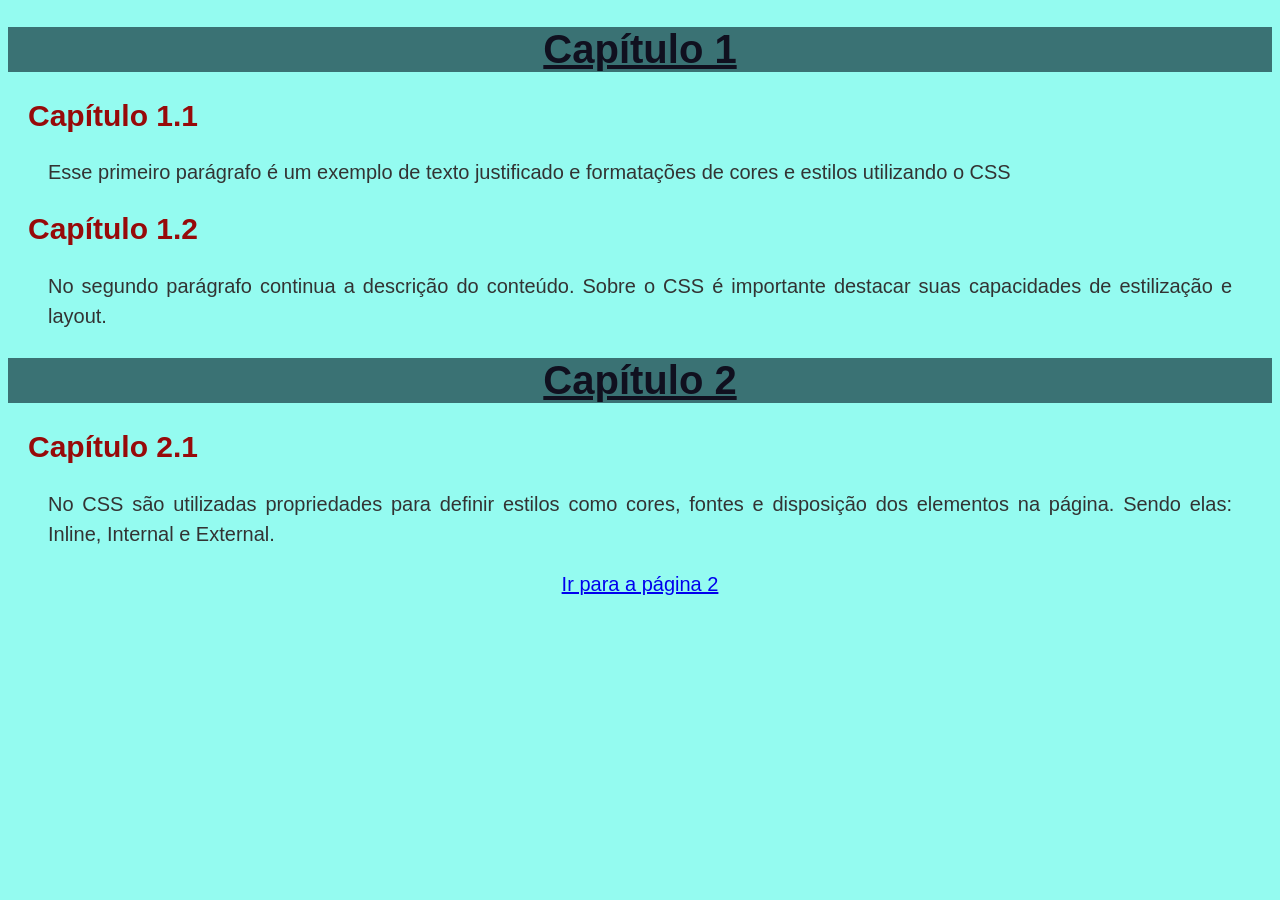
<file: index.html>
<!doctype html>
<html lang="pt-BR">
<head>
	<meta charset="utf-8">
	<meta name="viewport" content="width=device-width,initial-scale=1">
	<title>Estilos Locais Externos</title>
	<link rel="stylesheet" href="style.css"> <!-- Estilos globais externos para toda a página -->
	<style> /* Estilos locais internos para esta página específica */
		h1 {
			text-decoration: underline;
		}
	</style>
</head>
<body>
	<h1>Capítulo 1</h1>
	<h2 >Capítulo 1.1</h2>
	<p> Esse primeiro parágrafo é um exemplo de texto justificado e formatações de cores e estilos utilizando o CSS </p>
	<h2>Capítulo 1.2</h2>
	<p>No segundo parágrafo continua a descrição do conteúdo. Sobre o CSS é importante destacar suas capacidades de estilização e layout. </p>
	<h1>Capítulo 2</h1>
	<h2>Capítulo 2.1</h2>
	<p>No CSS são utilizadas propriedades para definir estilos como cores, fontes e disposição dos elementos na página. Sendo elas: Inline, Internal e External.</p>
	<p style="text-align: center;"> <a href="pagina2.html" target="_self">Ir para a página 2</a> </p>
	<!-- São possíveis usar vários estilos de Css como o Externo chamando o CSS e o interno que é o Style  -->
</body>
</html>
</file>
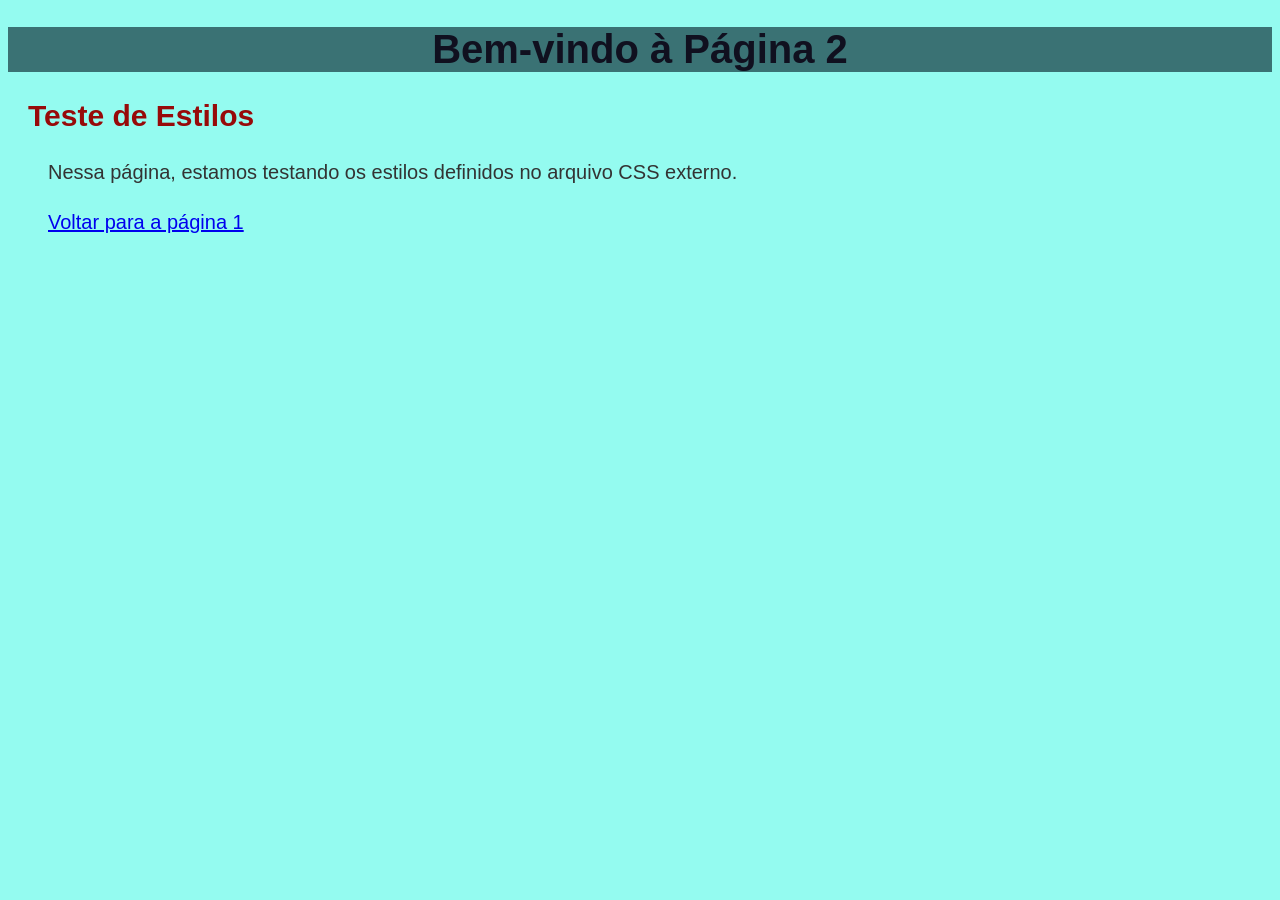
<file: pagina2.html>
<!DOCTYPE html>
<html lang="en">
<head>
    <meta charset="UTF-8">
    <meta name="viewport" content="width=device-width, initial-scale=1.0">
    <title>Página 2</title>
    <link rel="stylesheet" href="style.css">
</head>
<body>
    <h1>Bem-vindo à Página 2</h1>
    <h2>Teste de Estilos</h2>
    <p>Nessa página, estamos testando os estilos definidos no arquivo CSS externo.</p>
    <p> <a href="index.html" target="_self">Voltar para a página 1</a> </p>
</body>
</html>
</file>
<file: style.css>
/* Basic stylesheet */
@charset "UTF-8";

		body {
			background-color: rgb(148, 251, 240);
			font-family: Arial, sans-serif;
			font-size: 20px;
		}
		h1 {
			color: rgb(16, 16, 31);
            background-color: #3a7274;
			text-align: center;
		}
		h2 {
			color: rgb(151, 10, 10);
			margin-left: 20px;
		}
		p {
			color: #333;
			line-height: 1.5; /* Aumenta o espaçamento entre as linhas para melhorar a legibilidade */
			margin-left: 40px; /* Adiciona uma margem à esquerda para criar um recuo */
			margin-right: 40px; /* Adiciona uma margem à direita para criar um recuo */
			text-align: justify; /* Justifica o texto para criar um layout mais limpo e organizado */
		}
</file>
